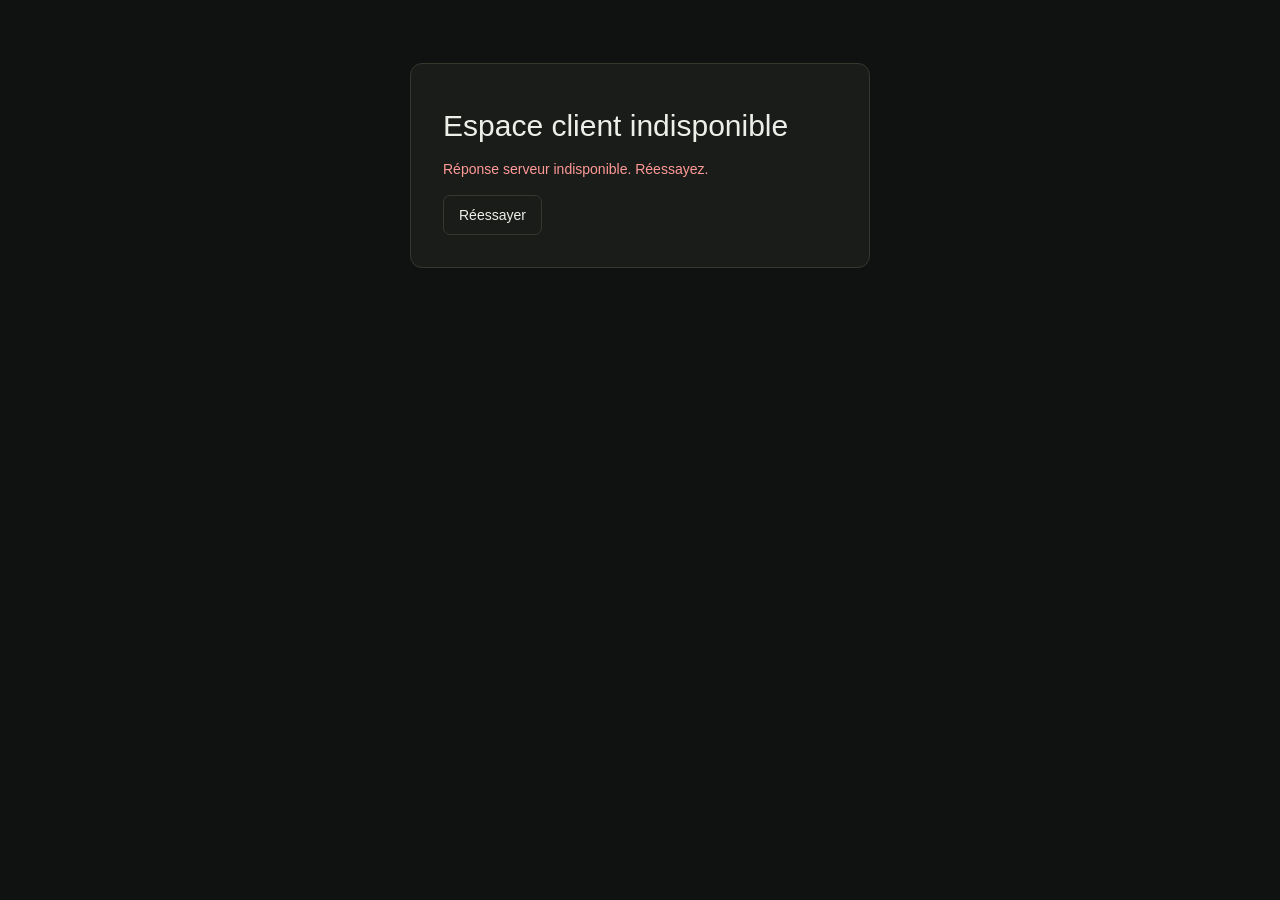
<file: ftp/www/portal.html>
<!doctype html>
<html lang="fr"><head><meta charset="utf-8"><meta name="viewport" content="width=device-width,initial-scale=1"><meta name="color-scheme" content="dark light"><meta name="robots" content="noindex,nofollow"><title>Portail client B2B · WORKMAN</title><link rel="stylesheet" href="assets/app.css?v=1.13.0-rc1"><link rel="stylesheet" href="assets/portal.css?v=1.13.0-rc1"><script src="assets/portal.js?v=1.13.0-rc1" defer></script></head><body><div id="portal-app"><p class="loading">Ouverture de votre espace client…</p></div><div id="portal-notice" role="status" aria-live="polite"></div><dialog id="portal-dialog" aria-labelledby="portal-dialog-title"></dialog><noscript>Activez JavaScript pour utiliser votre portail client.</noscript></body></html>
</file>
<file: ftp/www/assets/app.css>
:root{font-family:Arial,Helvetica,sans-serif;color-scheme:dark;--bg:#101211;--panel:#191c19;--line:#323a30;--text:#edf0e9;--muted:#a5afa0;--accent:#c7a66b}*{box-sizing:border-box}body{margin:0;background:var(--bg);color:var(--text);font-size:14px}body.light{color-scheme:light;--bg:#f3f5ef;--panel:#fff;--line:#d2dacb;--text:#20271d;--muted:#58694e;--accent:#775719}button,input,select,textarea{font:inherit}button,a{cursor:pointer}button{border:1px solid var(--line);padding:10px 15px;background:var(--panel);color:var(--text);border-radius:7px}button:hover{border-color:var(--accent)}button:disabled{opacity:.5;cursor:wait}button.primary,.download{background:var(--accent);color:var(--bg);font-weight:bold;border-color:var(--accent)}button.danger{color:#ff9a97}button:focus-visible,a:focus-visible,input:focus-visible,select:focus-visible,textarea:focus-visible{outline:3px solid var(--accent);outline-offset:3px}a{color:var(--accent)}.layout{display:grid;grid-template-columns:230px minmax(0,1fr);min-height:100vh}aside{border-right:1px solid var(--line);padding:30px 20px;position:sticky;top:0;height:100vh;display:flex;flex-direction:column}.brand{font-size:21px;font-weight:900;letter-spacing:2px}.brand small{display:block;font-size:10px;letter-spacing:4px;margin-top:6px;color:var(--accent)}.workspace{padding:17px 0;margin-top:25px;color:var(--muted);border-block:1px solid var(--line);overflow-wrap:anywhere}nav{display:grid;gap:8px;margin-top:25px}nav button{text-align:left;border:0;background:transparent;color:var(--muted)}nav button.active{background:#a4c97616;color:var(--accent)}.aside-bottom{margin-top:auto;display:grid;gap:10px}.aside-bottom small{overflow-wrap:anywhere;color:var(--muted)}header{border-bottom:1px solid var(--line);padding:20px 35px;display:flex;align-items:center;justify-content:space-between;gap:20px}header small{color:var(--muted)}main{min-width:0}.content{max-width:1500px;margin:auto;padding:35px}.eyebrow{color:var(--accent);font-size:11px;letter-spacing:2px;text-transform:uppercase}h1{font-size:30px;line-height:1.2;font-weight:500;margin:12px 0}h2{font-size:18px;font-weight:500;margin-top:0}h3{font-size:15px}p{line-height:1.65}.muted,.help{color:var(--muted)}.help{font-size:12px}.heading{display:flex;align-items:center;justify-content:space-between;gap:18px;margin-bottom:28px}.heading p{margin-bottom:0;color:var(--muted)}.stats{display:grid;grid-template-columns:repeat(4,minmax(0,1fr));gap:15px;margin-bottom:25px}.card,.panel,.stat{background:var(--panel);border:1px solid var(--line);border-radius:10px;padding:23px}.stat small{color:var(--muted)}.stat strong{display:block;font-size:25px;font-weight:500;margin-top:16px;overflow-wrap:anywhere}.stat strong span{display:block;font-size:20px}.toolbar,.actions{display:flex;gap:10px;align-items:center;flex-wrap:wrap}.toolbar{margin-bottom:20px}input,select,textarea{background:var(--bg);color:var(--text);border:1px solid var(--line);border-radius:6px;padding:11px;width:100%;max-width:100%}textarea{min-height:110px;resize:vertical}label{display:grid;gap:7px;font-size:12px;color:var(--muted)}.toolbar input{flex:1;min-width:200px}.toolbar select{width:auto}.scroll{overflow:auto}.table-panel{padding:0;overflow:hidden}table{width:100%;border-collapse:collapse;text-align:left}th,td{padding:15px 20px;border-bottom:1px solid var(--line);font-size:12px}th{font-size:10px;letter-spacing:1px;color:var(--muted);white-space:nowrap}td strong{display:block;font-size:13px}td small{display:block;color:var(--muted);margin-top:5px}.badge{display:inline-block;padding:5px 7px;background:#b5dc7617;color:var(--accent);border-radius:5px;font-size:11px}.badge.off{color:var(--muted);background:var(--bg)}.pagination{display:flex;justify-content:space-between;align-items:center;padding:16px 20px;gap:12px}.empty{text-align:center;padding:55px 20px;color:var(--muted)}.grid{display:grid;grid-template-columns:repeat(2,minmax(0,1fr));gap:18px}.full{grid-column:1/-1}form .actions{margin-top:22px}.auth{max-width:440px;padding:30px;margin:8vh auto}.auth .brand{margin-bottom:30px}.auth form{display:grid;gap:18px}.error{color:#ff9a97;font-size:13px;line-height:1.6}.notice{padding:14px 18px;background:#a4c97612;border:1px solid var(--line);border-radius:7px;line-height:1.6;margin:20px 0}.result{padding:18px 0;border-top:1px solid var(--line)}.result p{margin:8px 0}.result small{color:var(--muted)}.saved{display:flex;justify-content:space-between;align-items:flex-start;gap:15px}.loading{padding:50px;text-align:center;color:var(--muted)}dialog{background:var(--panel);color:var(--text);border:1px solid var(--line);border-radius:12px;width:min(780px,94vw);max-height:92vh;padding:28px}dialog::backdrop{background:#000b}.dialog-top{display:flex;align-items:center;justify-content:space-between;gap:20px;margin-bottom:22px}.dialog-top h2{margin:0}.draft{border-top:1px solid var(--line);margin-top:25px;padding-top:20px}.draft pre{white-space:pre-wrap;font:inherit;line-height:1.7}#toast{position:fixed;bottom:25px;left:50%;transform:translateX(-50%);background:var(--accent);color:var(--bg);padding:15px 22px;border-radius:8px;z-index:10;display:none;max-width:90vw}#toast.visible{display:block}.settings-form{display:grid;gap:16px}.check{display:flex;align-items:center;gap:10px}.check input{width:auto}.inline-error{margin:12px 0;color:#ff9a97}.progress{color:var(--accent)}.mini{padding:6px 10px;font-size:12px}.list{margin-top:20px}.member{display:flex;justify-content:space-between;gap:10px;padding:12px 0;border-top:1px solid var(--line)}@media(max-width:1000px){.stats{grid-template-columns:repeat(2,minmax(0,1fr))}.layout{grid-template-columns:190px minmax(0,1fr)}aside{padding:25px 14px}.content{padding:25px}header{padding:20px 25px}}@media(max-width:700px){.layout{display:block}aside{position:static;height:auto;border-right:0;border-bottom:1px solid var(--line);padding:18px}.brand{font-size:18px}.workspace{display:none}nav{display:flex;flex-wrap:wrap;margin:18px 0 0;gap:3px}nav button{font-size:12px;padding:9px}.aside-bottom{display:flex;align-items:center;margin-top:15px;flex-wrap:wrap}.aside-bottom small{flex:1}.aside-bottom button{padding:6px 9px;font-size:11px}header{padding:16px 18px}header small{font-size:11px}.content{padding:22px 16px}.heading{align-items:flex-start;flex-wrap:wrap}h1{font-size:25px}.grid{grid-template-columns:1fr}.stat{padding:16px}.stat strong{font-size:22px}.card,.panel{padding:18px}.table-panel{padding:0}.toolbar select{flex:1}.pagination{font-size:11px}dialog{padding:20px}}
.score-stats{grid-template-columns:repeat(3,minmax(0,1fr));margin-top:20px}.score-stats .stat{padding:14px}.score-stats strong{font-size:22px}.score-stats p{margin-bottom:0}.actions select{width:auto;max-width:100%}.card-heading{padding:20px}.result p{white-space:pre-wrap;overflow-wrap:anywhere}@media(max-width:700px){.score-stats{grid-template-columns:1fr}.saved{flex-direction:column}.grid>*{min-width:0}}
.maps-attribution{font:400 14px Arial,sans-serif;letter-spacing:normal;white-space:nowrap;color:white}.light .maps-attribution{color:#1f1f1f}
.stage-grid{display:grid;grid-template-columns:repeat(6,minmax(0,1fr));gap:10px}.quote-lines table{min-width:700px}.quote-lines td{padding:9px}.quote-lines td:first-child{min-width:250px}.quote-lines input,.quote-lines select{font-size:12px;padding:8px;margin:3px 0}.quote-lines td:not(:first-child) input{min-width:80px}@media(max-width:900px){.stage-grid{grid-template-columns:repeat(3,minmax(0,1fr))}}@media(max-width:500px){.stage-grid{grid-template-columns:repeat(2,minmax(0,1fr))}}

/* Page d’entrée : formulaire connecté à l’authentification existante. */
.auth-layout{min-height:100svh;max-width:1240px;margin:auto;padding:60px 40px;display:grid;grid-template-columns:minmax(0,1.2fr) minmax(320px,.8fr);align-items:center;gap:80px}
.auth-intro .brand{margin-bottom:65px}.auth-intro h1{font-size:clamp(30px,3.4vw,47px);line-height:1.16;letter-spacing:-1.3px;font-weight:600}.auth-description{color:var(--muted);max-width:490px;font-size:16px}.auth-benefits{list-style:none;padding:0;margin:32px 0;display:grid;gap:22px}.auth-benefits li{display:flex;gap:18px;align-items:flex-start}.auth-benefits li>span{color:var(--accent);font-size:12px;border:1px solid var(--line);border-radius:50%;width:32px;height:32px;display:grid;place-items:center;flex-shrink:0}.auth-benefits strong{font-size:14px}.auth-benefits p{margin:4px 0 0;color:var(--muted);font-size:13px}.auth-signature{font-size:12px;color:var(--muted);margin-top:40px}.auth-layout .auth{width:100%;max-width:440px;margin:0;padding:36px;border-radius:16px;box-shadow:0 24px 80px #0002}.auth-layout .auth h2{font-size:25px;line-height:1.2;font-weight:600;margin:0 0 14px}.auth-layout .auth form{margin-top:28px}.auth-layout input{min-height:46px;width:100%;min-width:0}.auth-layout form button.primary{min-height:47px}.auth-access-note{border-top:1px solid var(--line);padding-top:20px;margin-top:25px;font-size:12px}
@media(max-width:800px){.auth-layout{grid-template-columns:minmax(0,1fr);gap:28px;max-width:520px;padding:30px 20px}.auth-intro .brand{margin-bottom:30px}.auth-intro h1{font-size:30px;letter-spacing:-.6px}.auth-description{font-size:14px}.auth-benefits,.auth-signature{display:none}.auth-layout .auth{max-width:none;padding:26px}.auth-layout .auth>.brand{display:none}}

.admin-code{display:block;overflow-wrap:anywhere;padding:16px;background:var(--bg);border:1px solid var(--line);border-radius:8px}.admin-email{font-size:16px!important;overflow-wrap:anywhere}.admin-shortcuts{margin:24px 0}.brand-logo{display:block;width:180px;max-width:100%;height:auto}.auth-intro .brand-logo{width:260px}.brand img{object-fit:contain}body.light .brand-logo{background:#101211;border-radius:6px;padding:8px}.admin-shortcuts{flex-wrap:wrap}

/* Navigation et confort de lecture, ordinateur et mobile. */
:root{--surface:#121512;--soft:#20251f;--shadow:0 18px 45px rgba(0,0,0,.12)}
body.light{--surface:#edf1e8;--soft:#e5ebdf;--shadow:0 18px 45px rgba(38,52,32,.07)}
.layout{grid-template-columns:250px minmax(0,1fr)}aside{height:100dvh;overflow-y:auto;scrollbar-width:thin;padding:20px 16px;background:var(--surface);z-index:30}aside .brand-logo{width:175px}.workspace{margin-top:12px;padding:15px 8px}.workspace span{display:block;font-size:10px;letter-spacing:.1em;text-transform:uppercase;color:var(--muted);margin-bottom:7px}.workspace strong{font-size:13px;color:var(--text)}nav{display:grid;gap:18px;margin:20px 0}.nav-group{display:grid;gap:3px}.nav-label{font-size:10px;letter-spacing:.14em;color:var(--muted);padding:0 10px 7px}nav button{display:flex;align-items:center;gap:11px;min-height:40px;border-radius:8px;padding:9px 10px;font-size:13px;line-height:1.25}nav button:hover{background:var(--soft);color:var(--text)}nav button.active{background:color-mix(in srgb,var(--accent) 13%,transparent);color:var(--accent);font-weight:700}.nav-icon{width:18px;flex:none;text-align:center;font-size:17px;line-height:1;color:var(--accent)}.aside-bottom{border-top:1px solid var(--line);padding-top:16px;margin-top:10px}.aside-bottom button{text-align:left}.aside-bottom small{padding:0 8px 6px}.header-left{display:flex;align-items:center;gap:14px}.header-left strong{display:block;font-size:16px;font-weight:600}.header-overline{display:block;color:var(--muted);font-size:10px;letter-spacing:.12em;margin-bottom:4px}.header-account{color:var(--muted);font-size:12px}header{position:sticky;top:0;z-index:10;background:var(--bg);min-height:72px}.menu-toggle,.menu-shade{display:none}.content{padding:34px 40px}.heading h1{font-weight:600;letter-spacing:-.025em}.card,.panel,.stat{border-radius:12px;box-shadow:var(--shadow)}button{min-height:40px;transition:background-color .15s,border-color .15s}button.primary{color:#161711}.card h2,.panel h2{letter-spacing:-.01em}.scroll{overscroll-behavior-x:contain;-webkit-overflow-scrolling:touch}.table-panel table{min-width:680px}.table-panel .scroll:focus-visible{outline:2px solid var(--accent)}dialog{overscroll-behavior:contain}input,select,textarea{min-height:44px}.check input{min-height:0}
@media(max-width:1000px) and (min-width:701px){.layout{grid-template-columns:220px minmax(0,1fr)}.content{padding:28px}}
@media(max-width:700px){.layout{display:block}aside{position:fixed;top:0;left:0;bottom:0;height:100dvh;width:min(310px,86vw);padding:20px 16px;border-right:1px solid var(--line);border-bottom:0;transform:translateX(-105%);transition:transform .2s ease;box-shadow:0 10px 50px #0008}.menu-open aside{transform:translateX(0)}.workspace{display:block}.menu-toggle{display:grid;place-items:center;width:44px;height:44px;padding:0;font-size:20px;flex:none}.menu-shade{display:block;position:fixed;inset:0;width:100%;height:100%;border:0;border-radius:0;background:#000a;opacity:0;pointer-events:none;z-index:20;transition:opacity .2s}.menu-open .menu-shade{opacity:1;pointer-events:auto}.menu-open{overflow:hidden}nav{display:grid;gap:18px;margin:20px 0}.aside-bottom{display:grid;margin-top:10px}.aside-bottom button{font-size:13px;padding:9px 10px}.aside-bottom small{flex:none}.header-account{display:none}header{padding:12px 16px;min-height:70px}.header-overline{font-size:9px}.content{padding:24px 16px 40px}.heading{gap:16px;margin-bottom:22px}.heading h1{font-size:26px}.stats{gap:10px}.stat strong{font-size:20px}.card,.panel{padding:18px}.table-panel{padding:0}.toolbar{display:grid;grid-template-columns:1fr 1fr;gap:8px}.toolbar input{grid-column:1/-1;min-width:0}.toolbar select{width:100%}.toolbar button{min-height:44px}.actions button{min-height:44px}.pagination{flex-wrap:wrap}dialog{width:calc(100vw - 24px);max-height:calc(100dvh - 24px);padding:20px;border-radius:14px}#toast{bottom:16px}}
@media(prefers-reduced-motion:reduce){*,*::before,*::after{transition-duration:.01ms!important;animation-duration:.01ms!important}}

.menu-dismiss{display:none}@media(max-width:700px){aside{visibility:hidden;transition:transform .2s ease,visibility 0s linear .2s}.menu-open aside{visibility:visible;transition:transform .2s ease,visibility 0s}.menu-dismiss{display:grid;place-items:center;position:absolute;right:16px;top:19px;width:40px;height:40px;padding:0;font-size:24px;background:transparent}}

.company-select{display:flex;align-items:center;gap:10px;font-size:11px;color:var(--muted)}.company-select select{width:auto;max-width:220px;min-height:42px;background:var(--panel)}@media(max-width:700px){.company-select{gap:4px}.company-select span{display:none}.company-select select{max-width:145px;font-size:12px;padding:8px}}
@media(max-width:700px){.header-left{min-width:0;flex:1}.header-left>span{min-width:0}.header-left strong{overflow:hidden;text-overflow:ellipsis;white-space:nowrap}.company-select{flex-shrink:0}.company-select select{max-width:clamp(100px,35vw,145px)}}

.sourcing-tabs{display:flex;gap:8px;overflow-x:auto;padding:2px 0 14px;margin-bottom:16px;scrollbar-width:thin;overscroll-behavior-x:contain}.sourcing-tabs button{white-space:nowrap;flex:none}.sourcing-tabs button.primary{color:#161711}

/* CRM 1.10 */
.crm-kanban{display:flex;gap:1rem;overflow-x:auto;padding:.5rem .25rem 1rem}.crm-column{flex:0 0 280px;min-width:0;background:var(--panel);border:1px solid var(--line);border-radius:12px;padding:1rem}.crm-column h2{font-size:1rem}.crm-opportunity{margin:1rem 0;overflow-wrap:anywhere}.crm-opportunity h3{font-size:1rem}.crm-opportunity[draggable=true]{cursor:grab}@media(max-width:600px){.crm-column{flex-basis:85vw}}
</file>
<file: ftp/www/assets/portal.css>
.portal-shell{max-width:1200px;margin:0 auto;padding:24px}.portal-header{display:flex;justify-content:space-between;align-items:center;gap:20px;padding:8px 0 28px;border-bottom:1px solid var(--line)}.portal-logo{width:190px;height:auto;display:block}.portal-account{text-align:right}.portal-account p{margin:5px 0}.portal-nav{display:flex;gap:8px;overflow-x:auto;padding:24px 0}.portal-nav button{white-space:nowrap}.portal-nav button[aria-current=page]{border-color:var(--accent);color:var(--accent)}.portal-heading{padding:16px 0 20px}.portal-heading h1{font-size:32px;font-weight:600;margin:8px 0}.portal-grid{display:grid;grid-template-columns:repeat(2,minmax(0,1fr));gap:18px}.portal-card{background:var(--panel);border:1px solid var(--line);border-radius:12px;padding:24px;overflow-wrap:anywhere}.portal-card h2{font-size:20px;margin-top:0}.portal-card h3{font-size:16px}.portal-card p,.portal-message p{white-space:pre-wrap}.portal-list{display:grid;gap:16px}.portal-meta{color:var(--muted);font-size:13px}.portal-stage{display:inline-block;padding:7px 12px;border:1px solid var(--accent);border-radius:20px;color:var(--accent)}.portal-form label{display:flex;flex-direction:column;gap:8px;margin:16px 0}.portal-form label.check{flex-direction:row;align-items:flex-start}.portal-form input,.portal-form textarea,.portal-form select{width:100%;min-width:0}.portal-form input[type=checkbox]{width:auto}.portal-form textarea{min-height:110px}.portal-auth{max-width:460px;margin:7vh auto;padding:32px}.portal-auth img{margin-bottom:28px}.portal-auth h1{font-size:30px}.portal-message{padding:16px 0;border-bottom:1px solid var(--line)}.b2b-message{padding:12px 0;border-bottom:1px solid var(--line);white-space:pre-wrap}.portal-error{color:#ff9a97;white-space:pre-wrap}.portal-note{border-left:3px solid var(--accent);padding:10px 16px;color:var(--muted)}#portal-notice:not(:empty){position:fixed;bottom:24px;left:50%;transform:translateX(-50%);background:var(--accent);color:var(--bg);padding:14px 20px;border-radius:8px;max-width:90vw;z-index:100}#portal-dialog{max-width:min(600px,94vw)}.portal-stat{font-size:30px;color:var(--accent);margin:8px 0}.portal-empty{padding:32px 0;color:var(--muted)}@media(max-width:650px){.portal-shell{padding:16px}.portal-header{align-items:flex-start;flex-direction:column}.portal-account{text-align:left}.portal-grid{grid-template-columns:1fr}.portal-heading h1{font-size:27px}.portal-card{padding:18px}.portal-auth{margin:24px 12px;padding:24px}.portal-logo{width:165px}.portal-header .actions{flex-wrap:wrap}}
</file>
